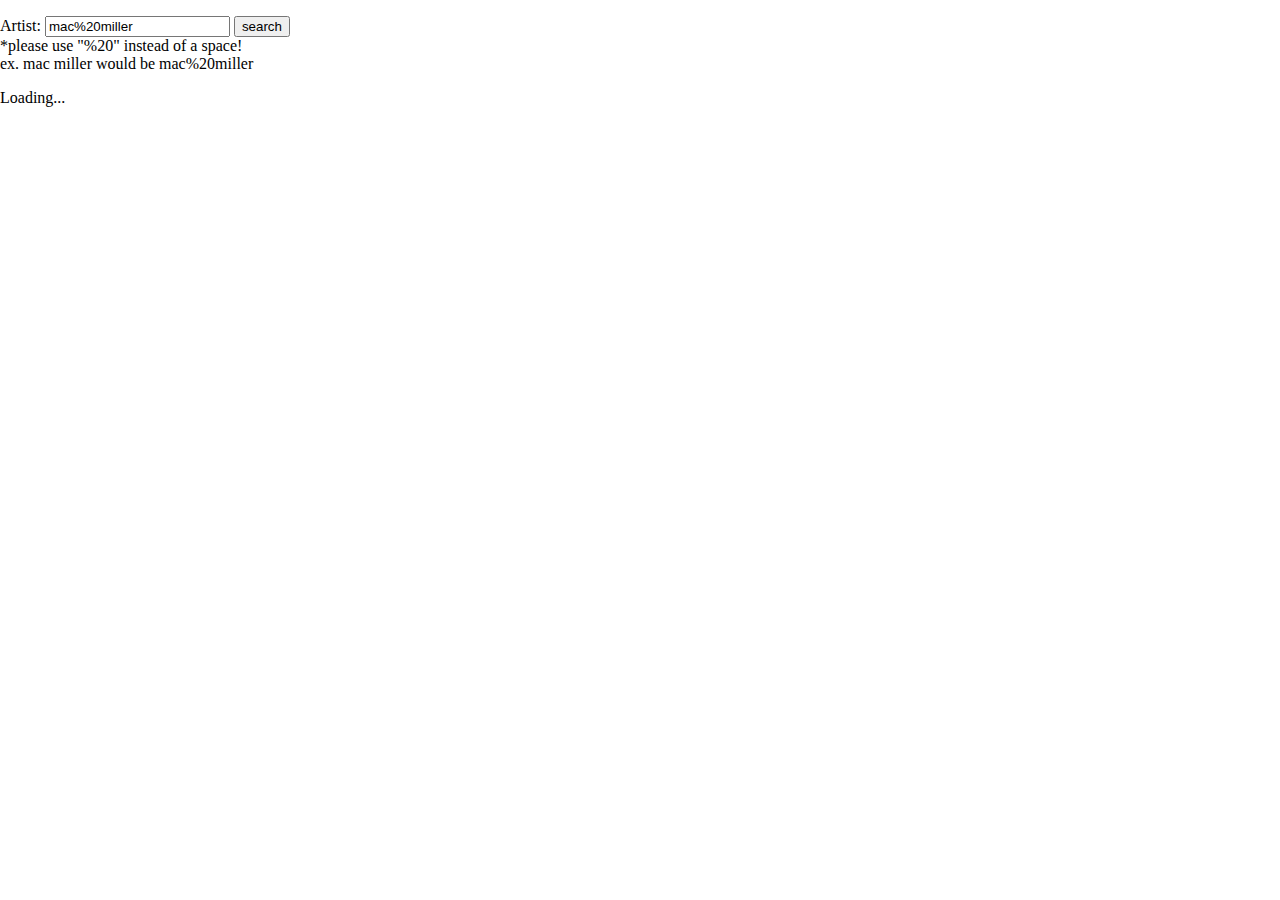
<file: Tevlin_Artist_Discography_Search_2021_12_22_23_34_07/index.html>
<!DOCTYPE html><html lang="en"><head>
    <script src="p5.js"></script>
    <script src="p5.sound.min.js"></script>
    <link rel="stylesheet" type="text/css" href="style.css">
    <link rel="preconnect" href="https://fonts.gstatic.com">
    <link href="https://fonts.googleapis.com/css2?family=Raleway:wght@900&amp;display=swap" rel="stylesheet">
    <meta charset="utf-8">

  </head>
  <body>
    <p>
      Artist: <input id="artist" value="mac%20miller">
      <button id="search">search</button>
      <br>
      *please use "%20" instead of a space!
      <br>
      ex. mac miller would be mac%20miller
    </p>
    <script src="sketch.js"></script>
  
</body></html>
</file>
<file: Tevlin_Artist_Discography_Search_2021_12_22_23_34_07/style.css>
html, body {
  margin: 0;
  padding: 0;
}
canvas {
  display: block;
}
</file>
